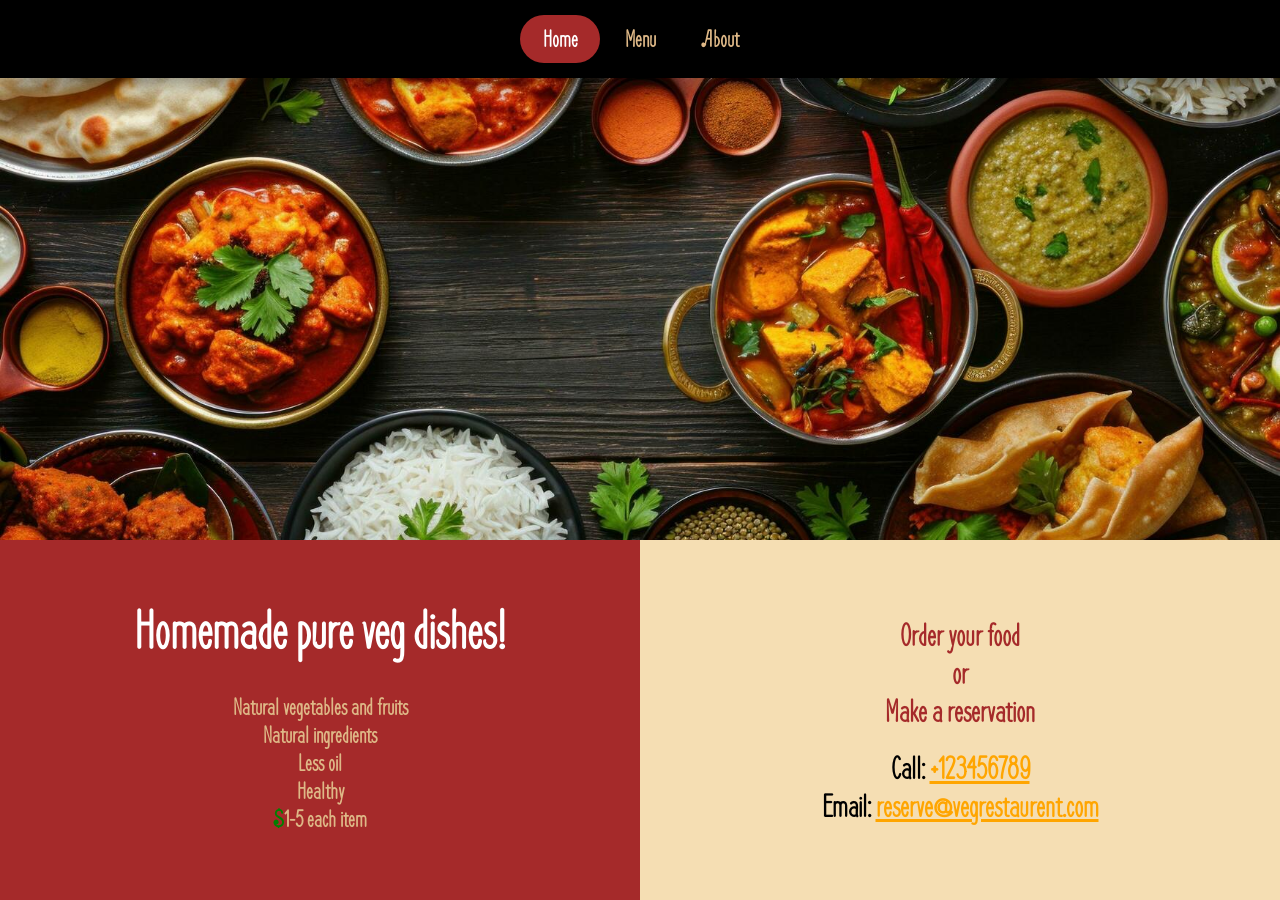
<file: index.html>
<!DOCTYPE html>
<html lang="en">
    <head>
        <meta charset="UTF-8">
        <meta name="viewport" content="width=device-width, initial-scale=1.0">
        <title>Veg Restaurant</title>
    <script defer src="main.js"></script></head>

    <body>

        <header>
            <nav>
                <button id="home">Home</button>
                <button id="menu">Menu</button>
                <button id="about">About</button>
            </nav>
        </header>
        
        <div id="content">
        </div>

    </body>
</html>
</file>
